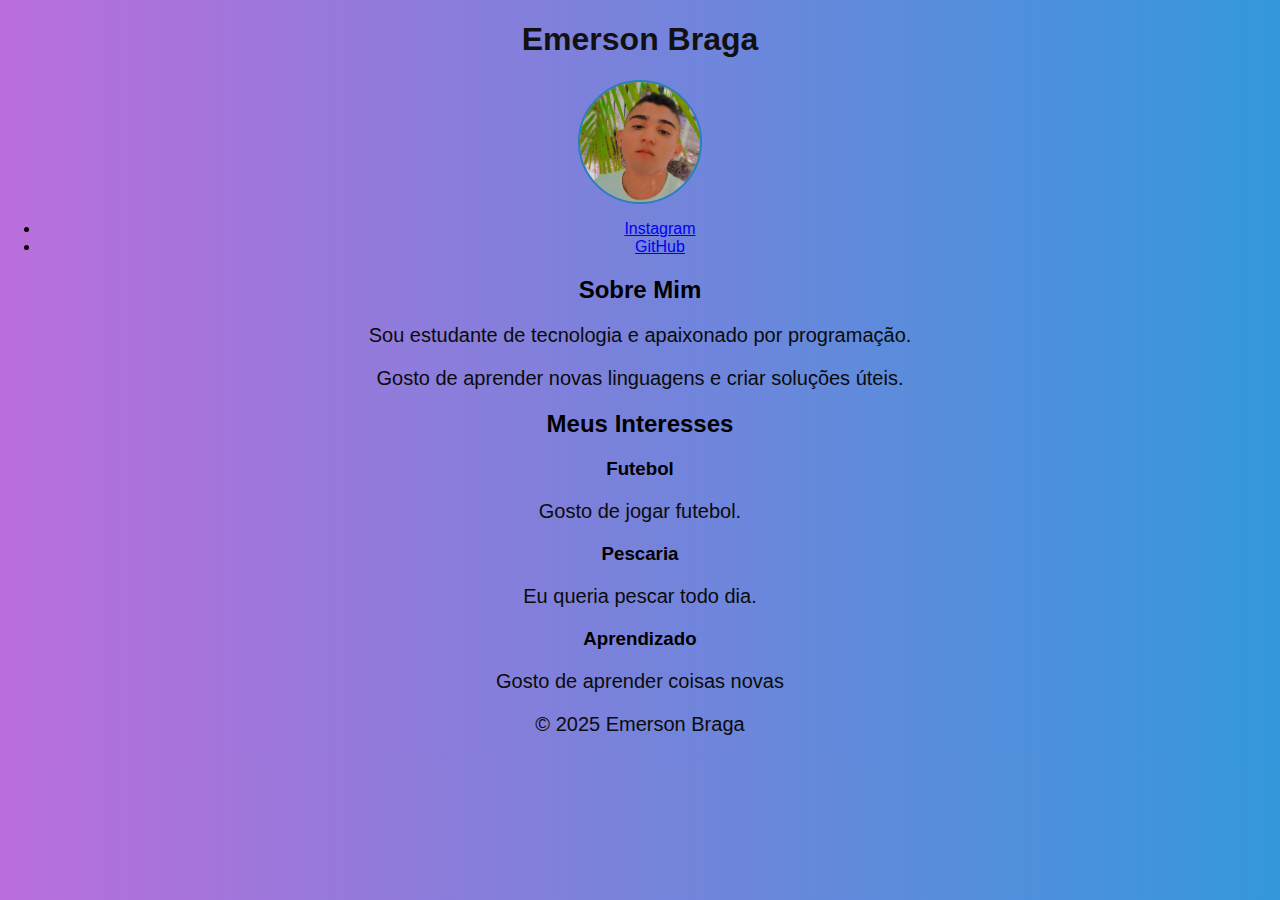
<file: index.html>
<!DOCTYPE html>
<html lang="pt-br">
<head>
    <meta charset="UTF-8">
    <meta name="viewport" content="width=device-width, initial-scale=1.0">
    <title>Perfil Pessoal</title>
    <link rel="stylesheet" href="styles.css">
</head>
<body>
  <header>
    <h1>Emerson Braga</h1>
    <img src= "imagem.Eu.jpg" alt="Minha foto">
  </header>

  <nav>
    <ul>
      <li><a href="https://www.instagram.com/emersonbraga019?igsh=MXVtMHc0cWxrZ284Zg==">Instagram</a></li>
      <li><a href="https://github.com/Emerson-devj">GitHub</a></li>
    </ul>
  </nav>

  <main>
    <section>
      <h2>Sobre Mim</h2>
      <p>Sou estudante de tecnologia e apaixonado por programação.</p>
      <p>Gosto de aprender novas linguagens e criar soluções úteis.</p>
    </section>

    <section>
      <h2>Meus Interesses</h2>

      <article>
        <h3>Futebol</h3>
        <p>Gosto de jogar futebol.</p>
      </article>

      <article>
        <h3>Pescaria</h3>
        <p>Eu queria pescar todo dia.</p>
      </article>

      <article>
        <h3>Aprendizado</h3>
        <p>Gosto de aprender coisas novas</p>
      </article>
    </section>
  </main>

  <footer>
    <p>&copy; 2025 Emerson Braga</p>
  </footer>
    <h1></h1>
    <div vw class="enabled">
        <div vw-access-button class="active"></div>
        <div vw-plugin-wrapper>
          <div class="vw-plugin-top-wrapper"></div>
        </div>
      </div>
      <script src="https://vlibras.gov.br/app/vlibras-plugin.js"></script>
      <script>
        new window.VLibras.Widget('https://vlibras.gov.br/app');
      </script>
    
</body>
</html>
</file>
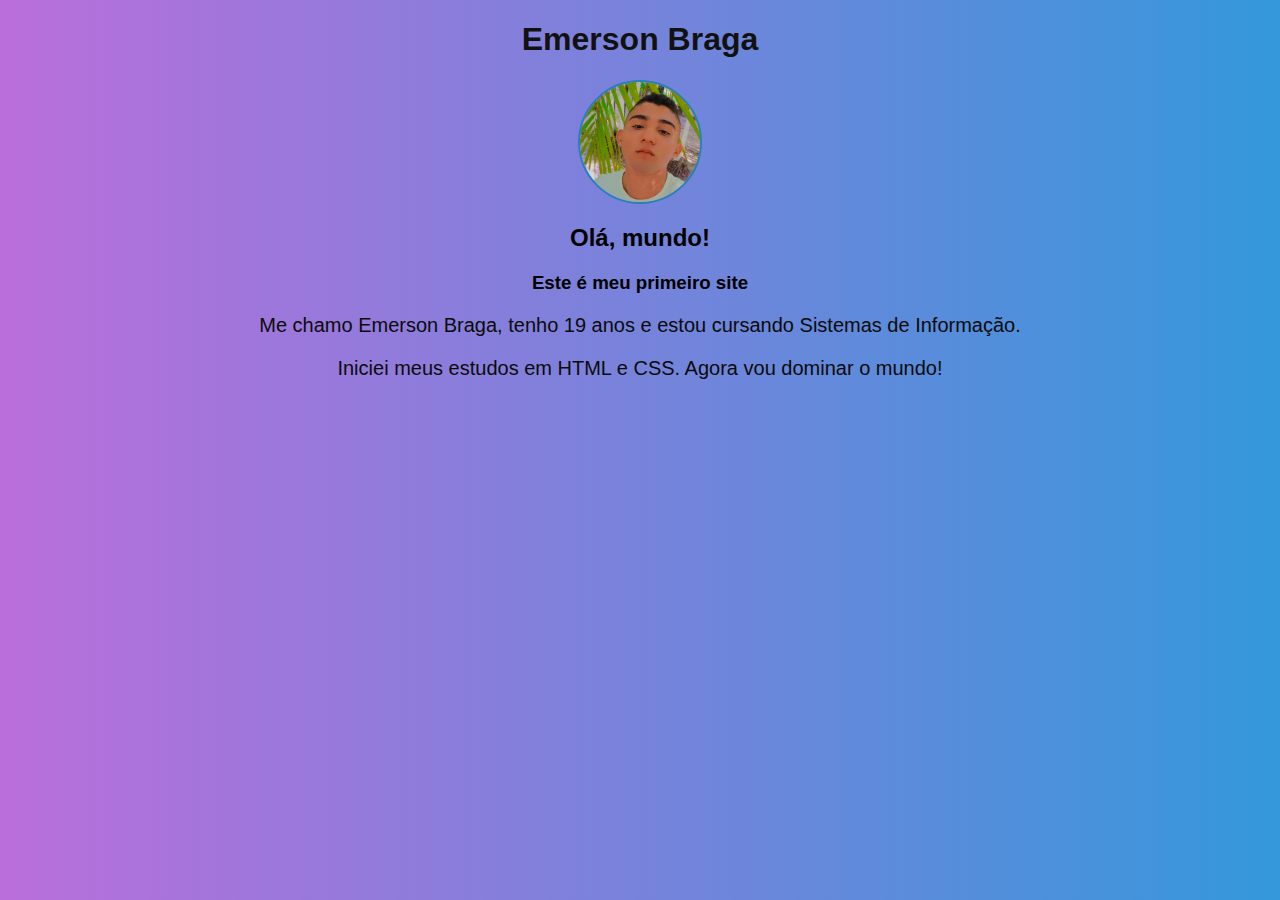
<file: primeiro.html>
<!DOCTYPE html>
<html lang="pt-br">
<head>
    <meta charset="UTF-8">
    <title>Meu Primeiro Site</title>
    <link rel="stylesheet" href="stiles.css">
</head>
<body>
    <header>
        <h1>Emerson Braga</h1>
        <img src="Minha foto.jpg" alt="Minha foto">
    </header>

    <main>
        <h2>Olá, mundo!</h2>
        <h3>Este é meu primeiro site</h3>
        <p>Me chamo Emerson Braga, tenho 19 anos e estou cursando Sistemas de Informação.</p>
        <p>Iniciei meus estudos em HTML e CSS. Agora vou dominar o mundo!</p>
    </main>
</body>
</html>
</file>
<file: styles.css>
body{
    background:linear-gradient(to right,#ba6edb,#3498db);
    font-family: Arial,sans-serif;
    text-align: center;
    margin: 0;
    padding: 0;
}

h1{
    color: #121111;
}

p{
    color: #0b0b0b;
    font-size: 20px;

}
  img {
    display: block;
    margin: 10px auto;
    width: 120px;
    height: 120px;
    border-radius: 50%;
    object-fit: cover;
    border: 2px solid #2980b9;
  }
</file>
<file: stiles.css>
body{
    background:linear-gradient(to right,#ba6edb,#3498db);
    font-family: Arial,sans-serif;
    text-align: center;
    margin: 0;
    padding: 0;
}

h1{
    color: #121111;
}

p{
    color: #0b0b0b;
    font-size: 20px;

}
  img {
    display: block;
    margin: 10px auto;
    width: 120px;
    height: 120px;
    border-radius: 50%;
    object-fit: cover;
    border: 2px solid #2980b9;
  }
</file>
